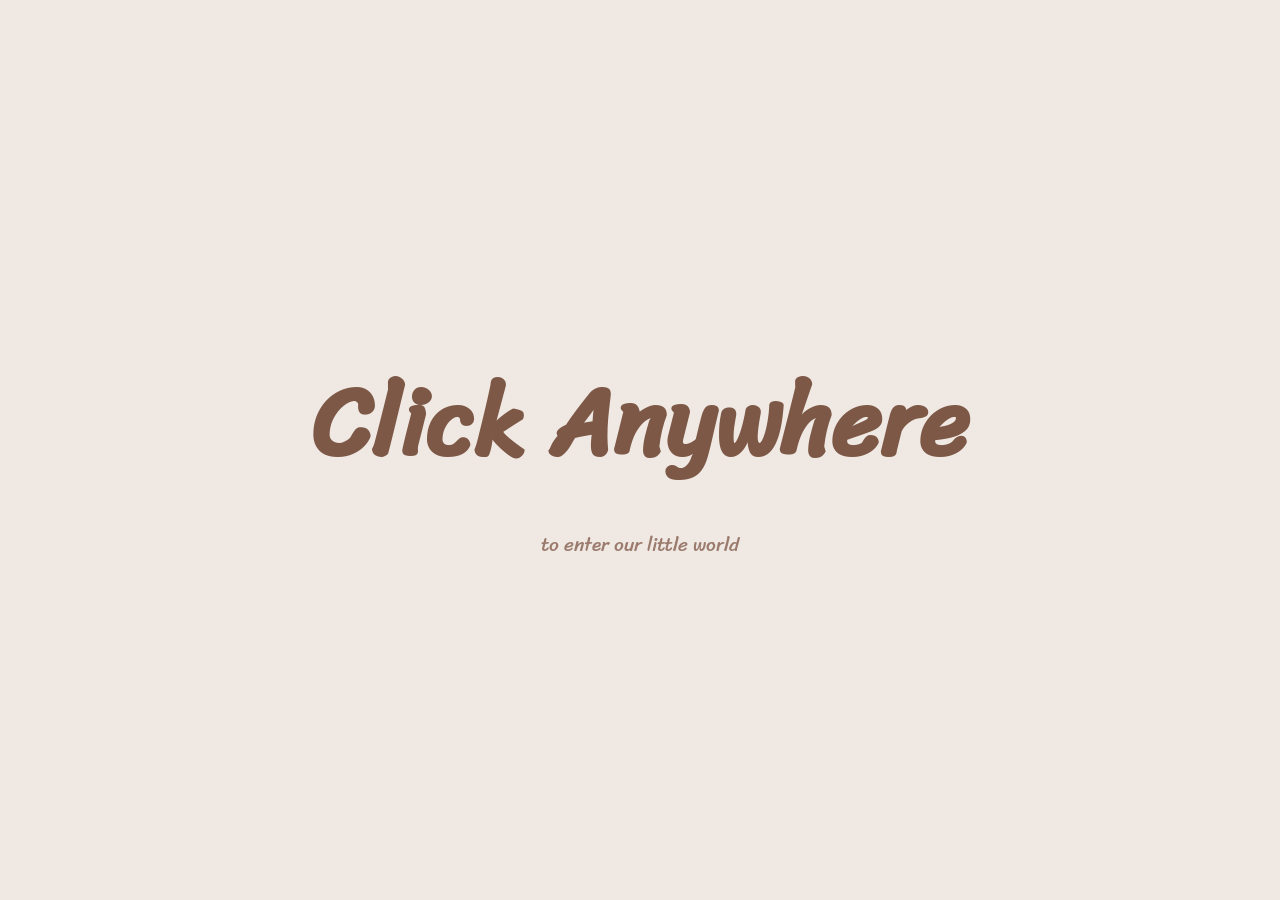
<file: index.html>
<!DOCTYPE html>
<html lang="en">
<head>
    <meta charset="UTF-8">
    <meta name="viewport" content="width=device-width, initial-scale=1.0">

    <title>Welcome</title>

    <link rel="preconnect" href="https://fonts.googleapis.com">
    <link href="https://fonts.googleapis.com/css2?family=Sriracha&display=swap" rel="stylesheet">

    <style>

        *{
            margin:0;
            padding:0;
            box-sizing:border-box;
        }

        body{

            width:100%;
            height:100vh;

            background:#f0e9e3;

            display:flex;
            justify-content:center;
            align-items:center;

            overflow:hidden;

            font-family:'Sriracha', cursive;

            cursor:pointer;
        }

        .intro{

            text-align:center;

            transition:1s;
        }

        .intro h1{

            font-size:clamp(3rem, 8vw, 6rem);

            color:#7d5846;

            margin-bottom:20px;
        }

        .intro p{

            font-size:1.2rem;

            color:#9a7b6d;
        }

        .fade-out{

            opacity:0;
            transform:scale(1.05);
        }

    </style>
</head>

<body class="clickable" id="clickable">

    <div class="intro" id="intro">

        <h1>
            Click Anywhere
        </h1>

        <p>
            to enter our little world
        </p>

    </div>

    <script>

        const clickable = document.getElementById("clickable");
        const intro = document.getElementById("intro");
        clickable.addEventListener("click", () => {

            /*
                Fade animation
            */

            intro.classList.add("fade-out");

            /*
                Go to homepage
            */

            setTimeout(() => {

                window.location.href = "home.html";

            }, 1000);

        });

    </script>

</body>
</html>
</file>
